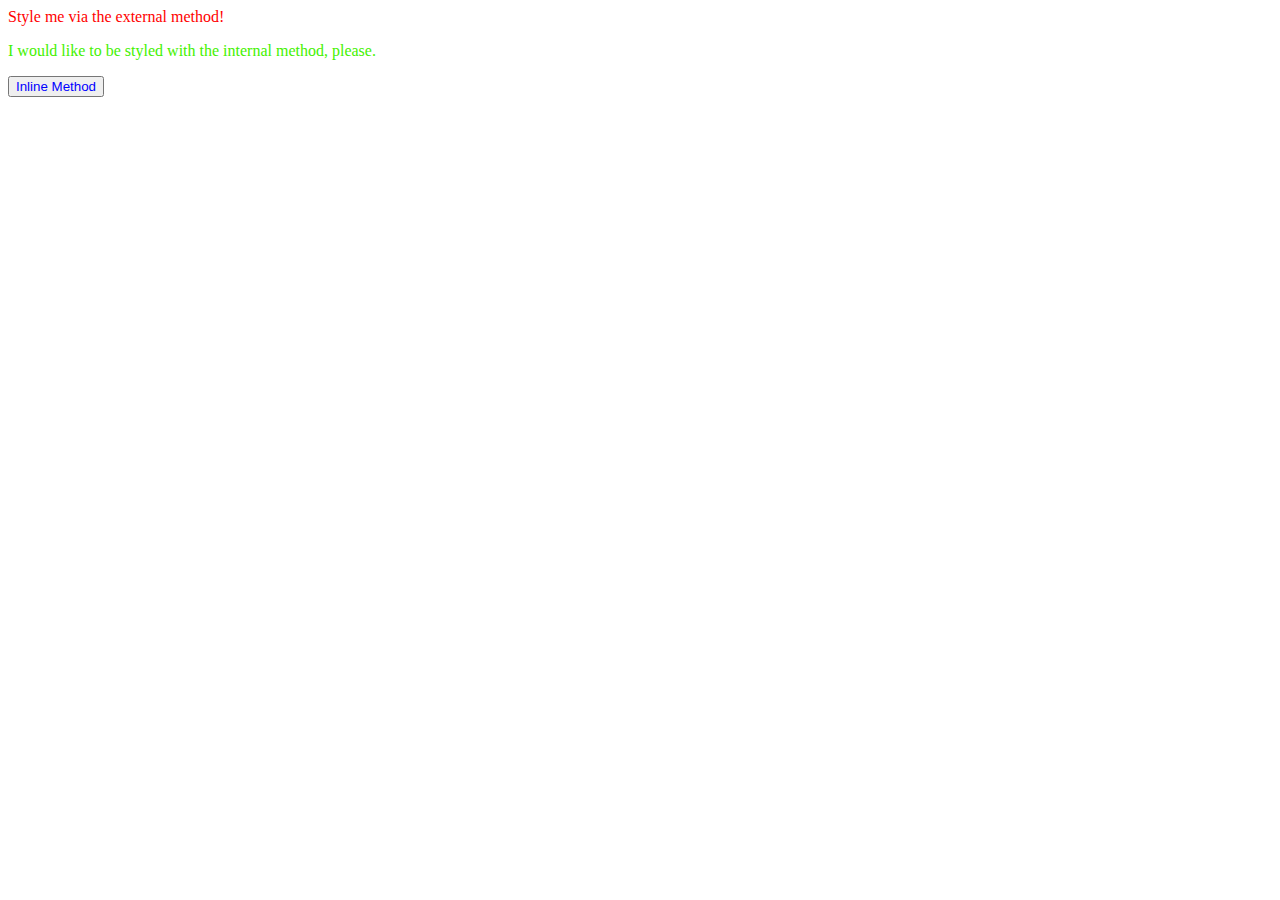
<file: foundations/01-css-methods/index.html>
<!DOCTYPE html>
<html lang="en">
  <head>
    <meta charset="UTF-8">
    <meta http-equiv="X-UA-Compatible" content="IE=edge">
    <meta name="viewport" content="width=device-width, initial-scale=1.0">
    <title>Methods for Adding CSS</title>
    <link rel="stylesheet" type="text/css" href="./styles.css">
    <style>
      p {
        color: #44f100;
      }
    </style>
  </head>
  <body>
    <div>Style me via the external method!</div>
    <p>I would like to be styled with the internal method, please.</p>
    <button style="color: blue">Inline Method</button>
  </body>
</html>
</file>
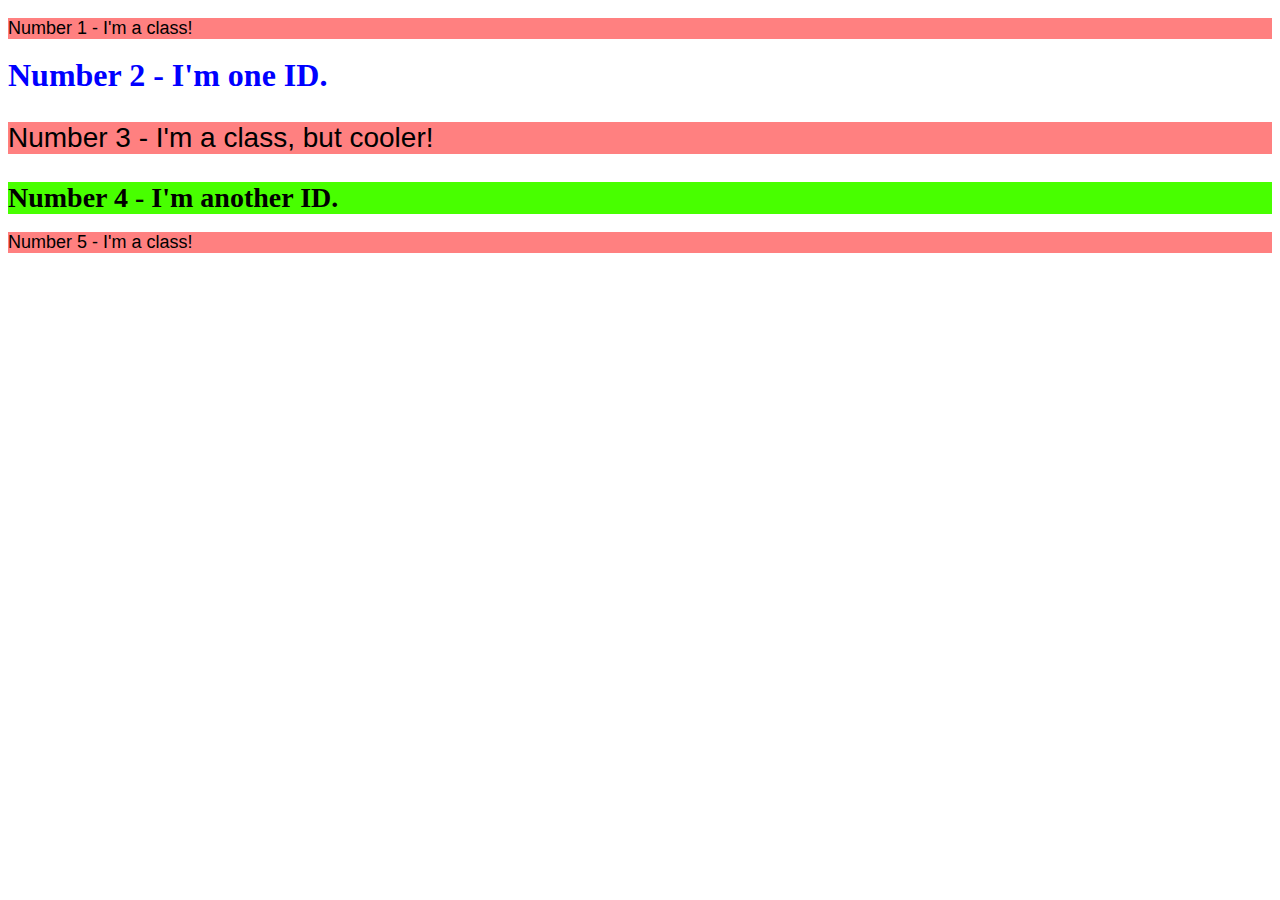
<file: foundations/02-class-id-selectors/index.html>
<!DOCTYPE html>
<html lang="en">
  <head>
    <meta charset="UTF-8">
    <meta http-equiv="X-UA-Compatible" content="IE=edge">
    <meta name="viewport" content="width=device-width, initial-scale=1.0">
    <title>Class and ID Selectors</title>
    <link rel="stylesheet" href="style.css">
  </head>
  <body>
    <p class="number-1">Number 1 - I'm a class!</p>
    <div id="number-2">Number 2 - I'm one ID.</div>
    <p class="number-3">Number 3 - I'm a class, but cooler!</p>
    <div id="number-4">Number 4 - I'm another ID.</div>
    <p class="number-5">Number 5 - I'm a class!</p>
  </body>
</html>
</file>
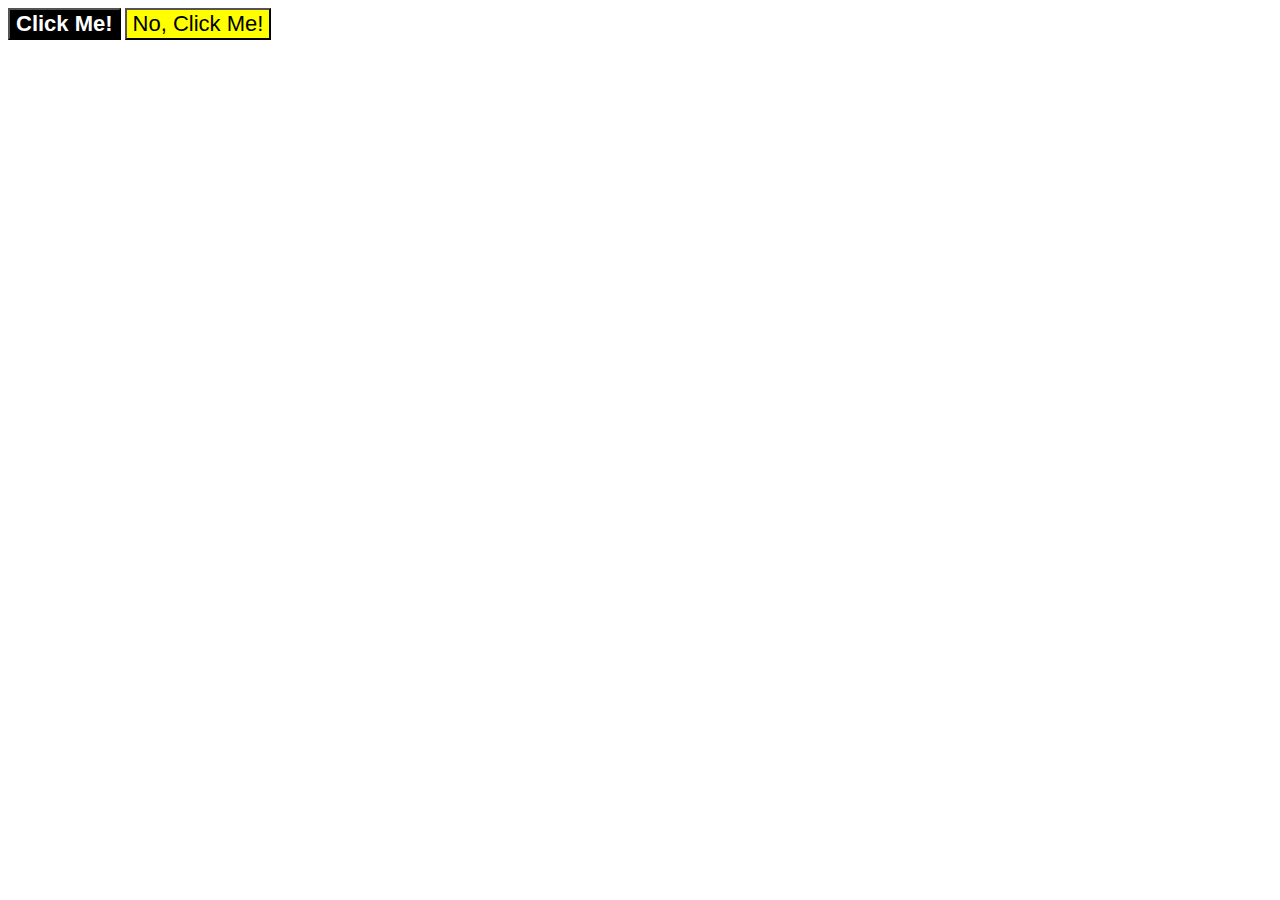
<file: foundations/03-grouping-selectors/index.html>
<!DOCTYPE html>
<html lang="en">
  <head>
    <meta charset="UTF-8">
    <meta http-equiv="X-UA-Compatible" content="IE=edge">
    <meta name="viewport" content="width=device-width, initial-scale=1.0">
    <title>Grouping Selectors</title>
    <link rel="stylesheet" href="style.css">
  </head>
  <body>
    <button class="button-1">Click Me!</button>
    <button class="button-2">No, Click Me!</button>
  </body>
</html>
</file>
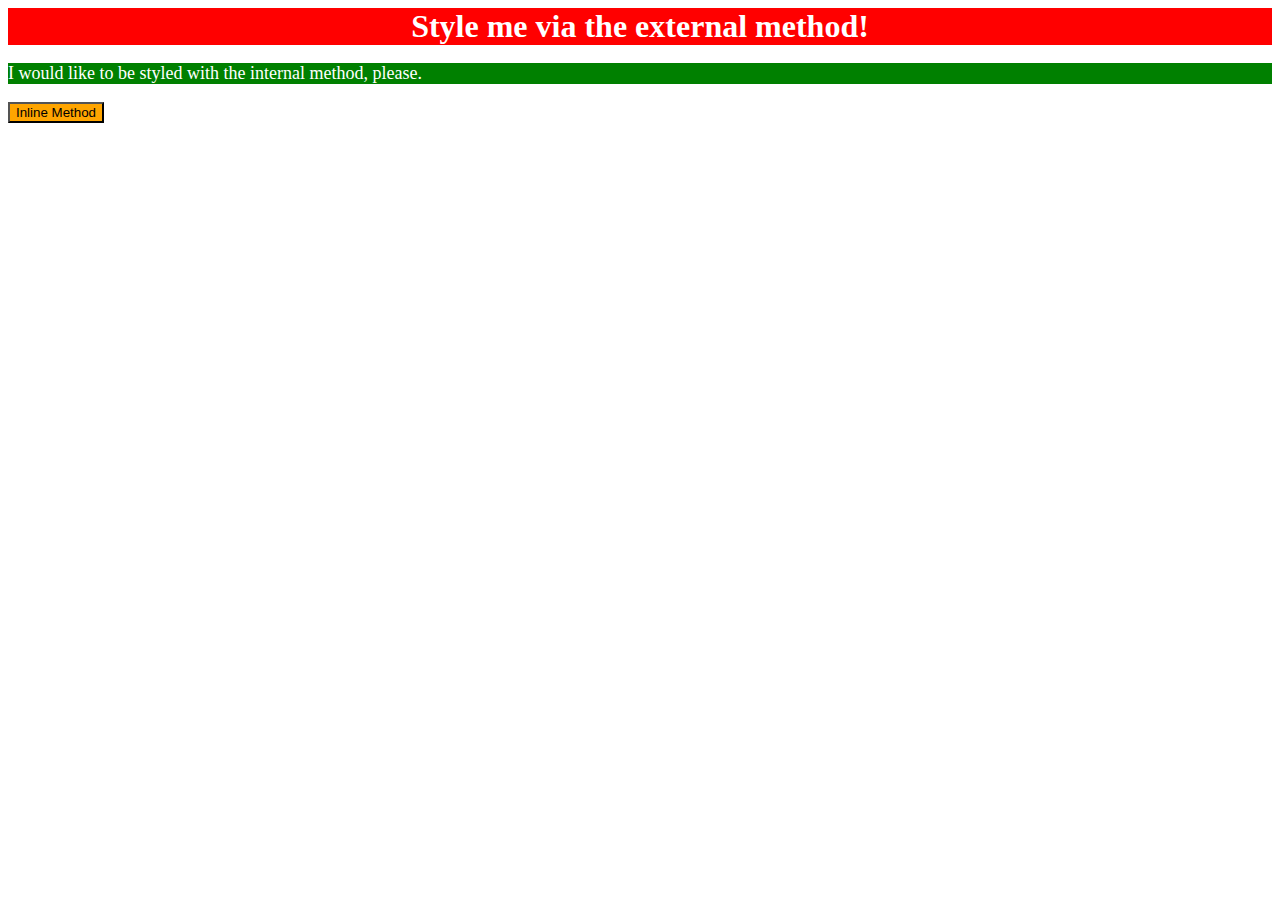
<file: foundations/intro-to-css/01-css-methods/index.html>
<!DOCTYPE html>
<html lang="en">
  <head>
    <meta charset="UTF-8">
    <meta http-equiv="X-UA-Compatible" content="IE=edge">
    <meta name="viewport" content="width=device-width, initial-scale=1.0">
    <title>Methods for Adding CSS</title>
    <style>
      p {
        color: white;
        background-color: green;
        font-size: 18px;
      }
    </style>
    <link rel="stylesheet" href="./styles.css">
  </head>
  <body>
    <div>Style me via the external method!</div>
    <p>I would like to be styled with the internal method, please.</p>
    <button style="background-color:orange; font-size: 18;">Inline Method</button>
  </body>
</html>
</file>
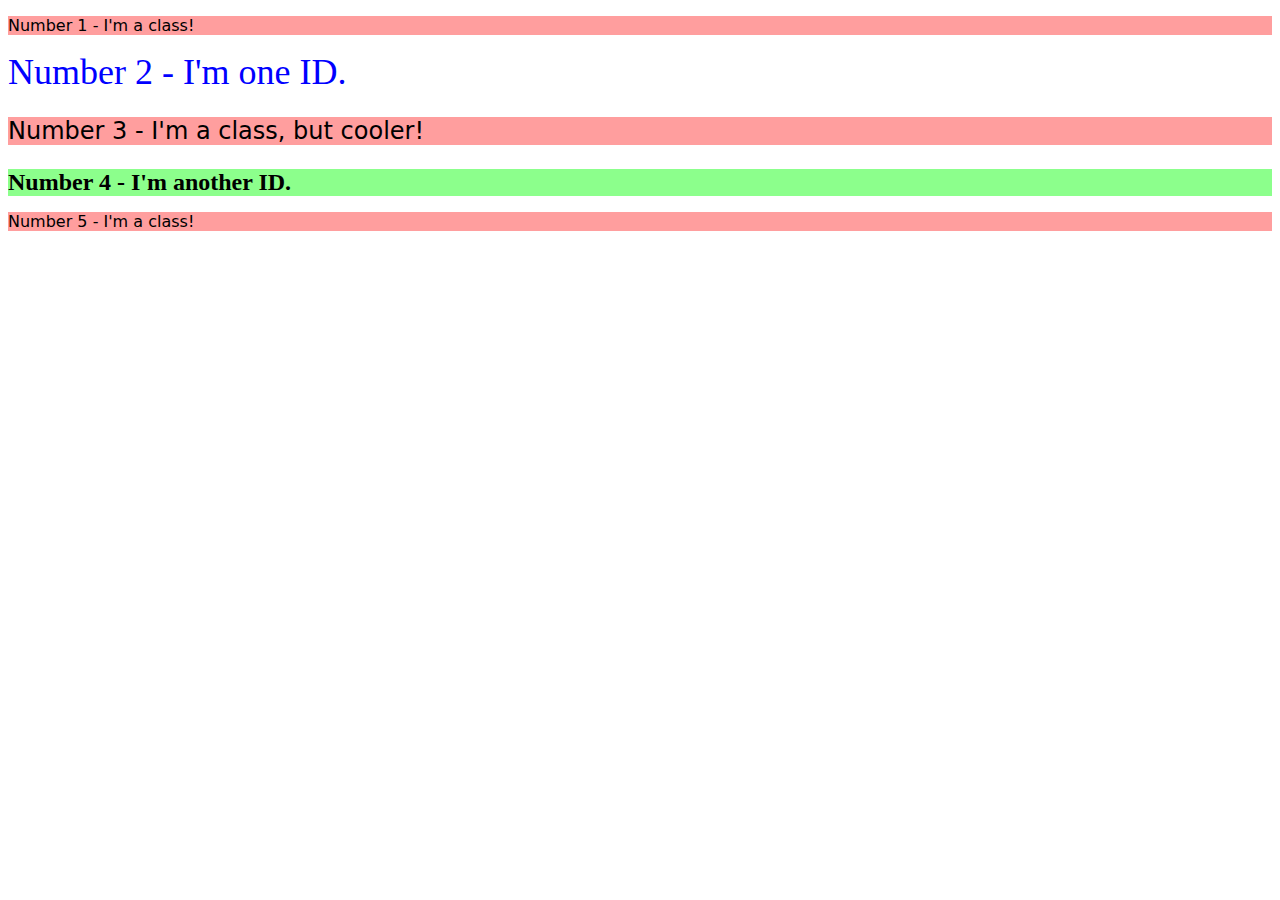
<file: foundations/intro-to-css/02-class-id-selectors/index.html>
<!DOCTYPE html>
<html lang="en">
  <head>
    <meta charset="UTF-8">
    <meta http-equiv="X-UA-Compatible" content="IE=edge">
    <meta name="viewport" content="width=device-width, initial-scale=1.0">
    <title>Class and ID Selectors</title>
    <link rel="stylesheet" href="style.css">
  </head>
  <body>
    <p class="number-odd">Number 1 - I'm a class!</p>
    <div id="number-2">Number 2 - I'm one ID.</div>
    <p class="number-odd cooler">Number 3 - I'm a class, but cooler!</p>
    <div id="number-4">Number 4 - I'm another ID.</div>
    <p class="number-odd">Number 5 - I'm a class!</p>
  </body>
</html>
</file>
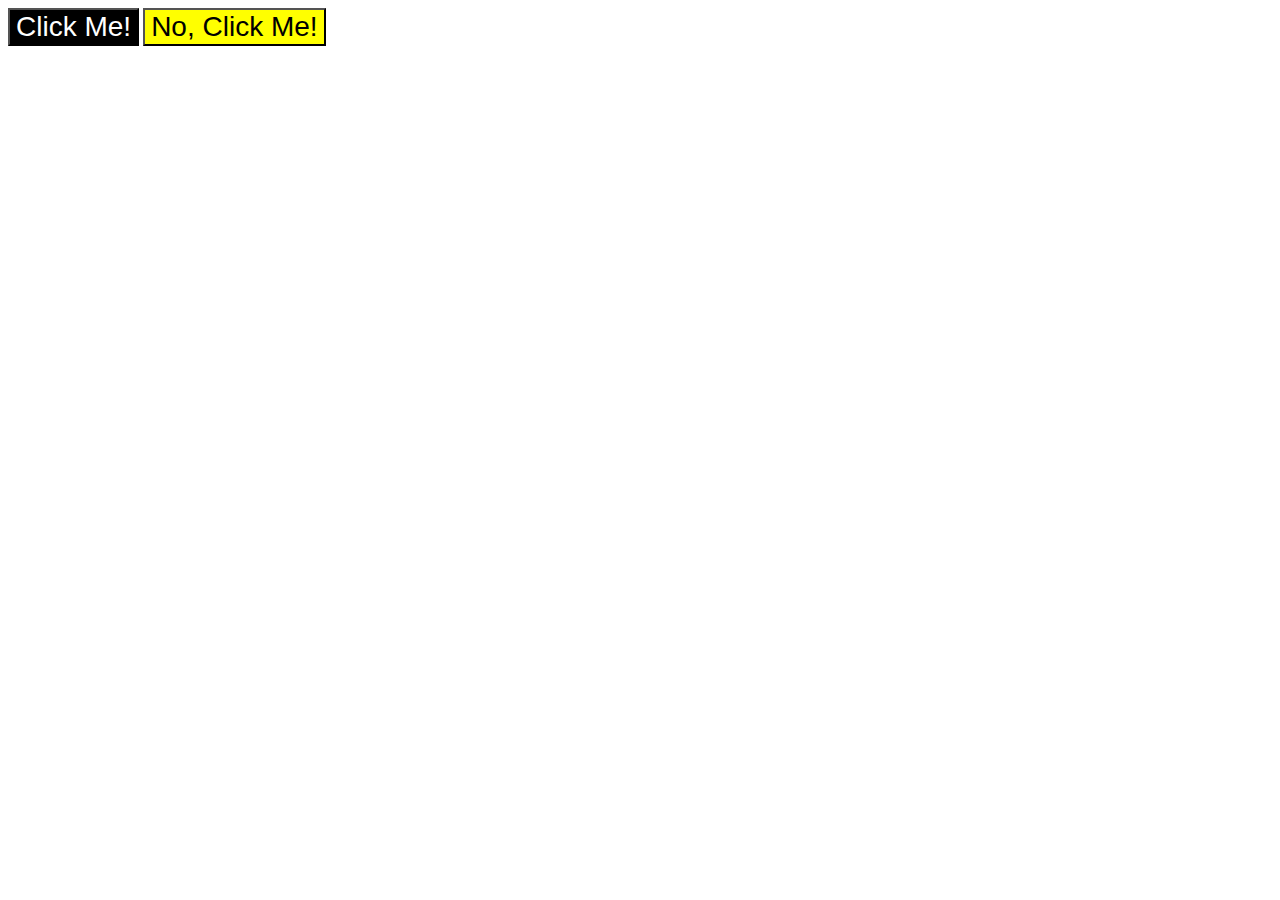
<file: foundations/intro-to-css/03-grouping-selectors/index.html>
<!DOCTYPE html>
<html lang="en">
  <head>
    <meta charset="UTF-8">
    <meta http-equiv="X-UA-Compatible" content="IE=edge">
    <meta name="viewport" content="width=device-width, initial-scale=1.0">
    <title>Grouping Selectors</title>
    <link rel="stylesheet" href="style.css">
  </head>
  <body>
    <button class="button" id="black">Click Me!</button>
    <button class="button" id="yellow">No, Click Me!</button>
  </body>
</html>
</file>
<file: foundations/01-css-methods/styles.css>
div {
    color: rgb(255, 0, 0);
}
</file>
<file: foundations/02-class-id-selectors/style.css>
* {
    font-family: 'Lucida Sans', 'Lucida Sans Regular', 'Lucida Grande', 'Lucida Sans Unicode', Geneva, Verdana, sans-serif;
}

p {
    background-color: rgb(255, 128, 128);
}

#number-2, #number-4 {
    font-family: 'Times New Roman', Times, serif;
    font-weight: 700;
}

#number-2 {
    font-size: 32px;
    color: rgb(0, 0, 255);
}

#number-4 {
    font-size: 28px;
    background-color: rgb(72, 255, 0);
}

.number-1, .number-5  {
    font-size: 18px;
}

.number-3 {
    font-size: 28px;
}
</file>
<file: foundations/03-grouping-selectors/style.css>
.button-1, .button-2 {
    font-family: Helvetica, Arial, system-ui;
    font-size: 22px;
}

.button-1 {
    color: white;
    background-color: black;
    font-weight: 700;
}

.button-2 {
    color: black;
    background-color: yellow;
}
</file>
<file: foundations/intro-to-css/01-css-methods/styles.css>
div {
    color: white;
    background-color: red;
    font-size: 32px;
    text-align: center;
    font-weight: bold;
}
</file>
<file: foundations/intro-to-css/02-class-id-selectors/style.css>
.number-odd {
    background-color: rgb(255, 158, 158);
    font-family: Verdana, "DejaVu Sans", sans-serif;
}

#number-2 {
    color: rgb(0, 0, 255);
    font-size: 36px;
}

.cooler {
    font-size: 24px;
}

#number-4 {
    background-color: rgb(140, 255, 140);
    font-size: 24px;
    font-weight: bold;
}
</file>
<file: foundations/intro-to-css/03-grouping-selectors/style.css>
#black {
    color: rgb(255, 255, 255);
    background-color: rgb(0, 0, 0);
}

#yellow {
    background-color: rgb(255, 255, 0);
}

.button {
    font-size: 28px;
    font-family: Helvetica, "Times New Roman", sans-serif;
}
</file>
